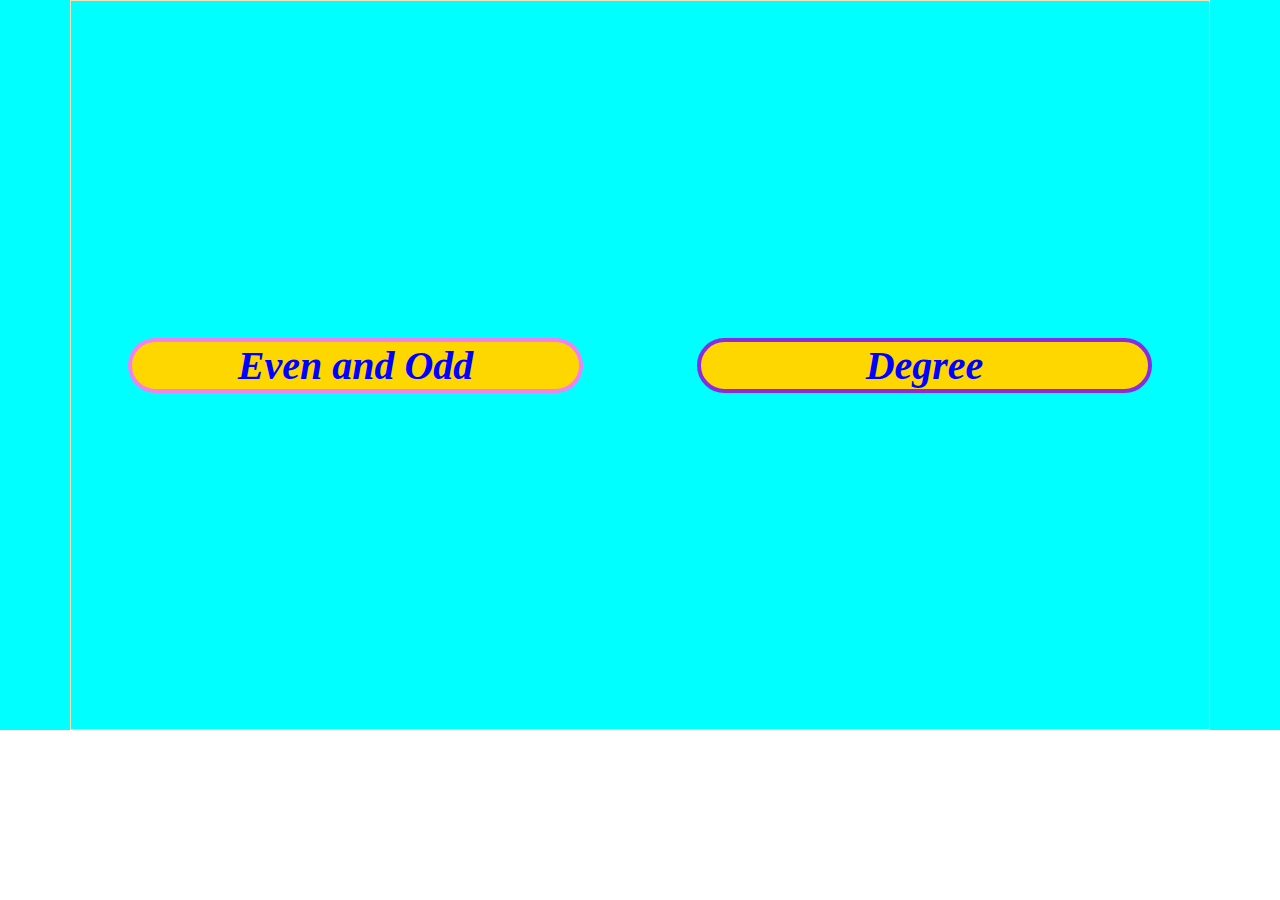
<file: index.html>
<!DOCTYPE html>
<html lang="en">
<head>
    <meta charset="UTF-8">
    <meta http-equiv="X-UA-Compatible" content="IE=edge">
    <meta name="viewport" content="width=device-width, initial-scale=1.0">
    <link rel="stylesheet" href="./style.css">
    <title>Main page</title>
</head>
<body>
    

<header>
    <div class="container">
        <div class="left"><h1><a href="./Even.html">Even and Odd</a></h1></div>
        <div class="right"><h1><a href="./Degree.html">Degree</a></h1></div>
    </div>
</header>



    
</body>
</html>
</file>
<file: style.css>
*{
    padding: 0;
    margin: 0;
    box-sizing: border-box;
    text-decoration: none;
}

header{
    background-color: aqua;
    /* width: 100%;
    max-width: 1140px;
    height: 700px; */
}

.container{
    max-width: 1140px;
    width: 100%;
    height: 730px;
    margin: 0 auto;
    display: flex;
    align-items: center;
    justify-content: space-around;
    border: wheat 1px solid;
}

.left{
    background-color: gold;
    width: 40%;
    display: flex;
    align-items: center;
    justify-content: center;
    border: violet 4px solid;
    border-radius: 30px;
}

a{
    color: blue;
    font-size: 40px;
    font-style: italic;
    
}

.right{
    background-color: gold;
    width: 40%;
    display: flex;
    align-items: center;
    justify-content: center;
    border: blueviolet 4px solid;
    border-radius: 30px;
}
</file>
